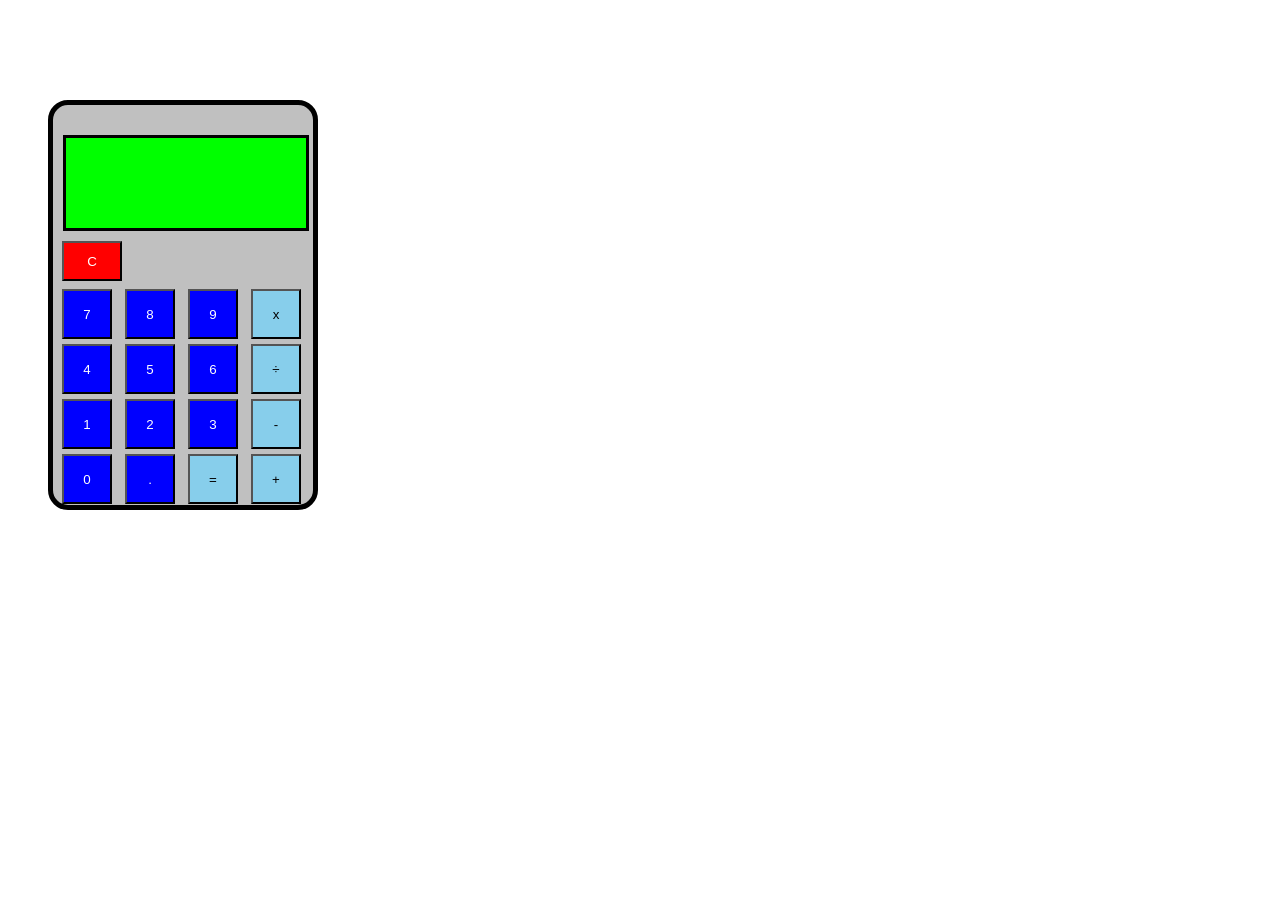
<file: index.html>
<!doctype html>
<html lang="pt-br">

<head>
  <title> calculadora</title>
  <link rel="stylesheet" href="style.css">
</head>

<body>
  <div id="corpo">
    <p></p>
    <button id="limp" onclick="limp()"> C </button>
    <br>
    <button class="numeros7ao9mult" onclick="sete()">7</button>
    <button class="numeros7ao9mult" onclick="oito()">8</button>
    <button class="numeros7ao9mult" onclick="nove()">9</button>
    <button class="expressoes" onclick="mult()"> x </button>
    <br>
    <button class="numeros4ao6div" onclick="quatro()">4</button>
    <button class="numeros4ao6div" onclick="cinco()">5</button>
    <button class="numeros4ao6div" onclick="seis()">6</button>
    <button class="expressoes" onclick="div()"> ÷ </button>
    <br>
    <button class="numeros1ao3sub" onclick="um()">1</button>
    <button class="numeros1ao3sub" onclick="dois()">2</button>
    <button class="numeros1ao3sub" onclick="tres()">3</button>
    <button class="expressoes" onclick="sub()"> - </button>
    <br>
    <button class="zeroPontoIgualAdicao" onclick="zero()">0</button>
    <button class="zeroPontoIgualAdicao" onclick="ponto()">.</button>
    <button class="expressoes" onclick="equal()">=</button>
    <button class="expressoes" onclick="adicao()"> + </button>
  </div>
  <script src="bottons.js"></script>
  <script src="expressions.js"></script>
</body>

</html>
</file>
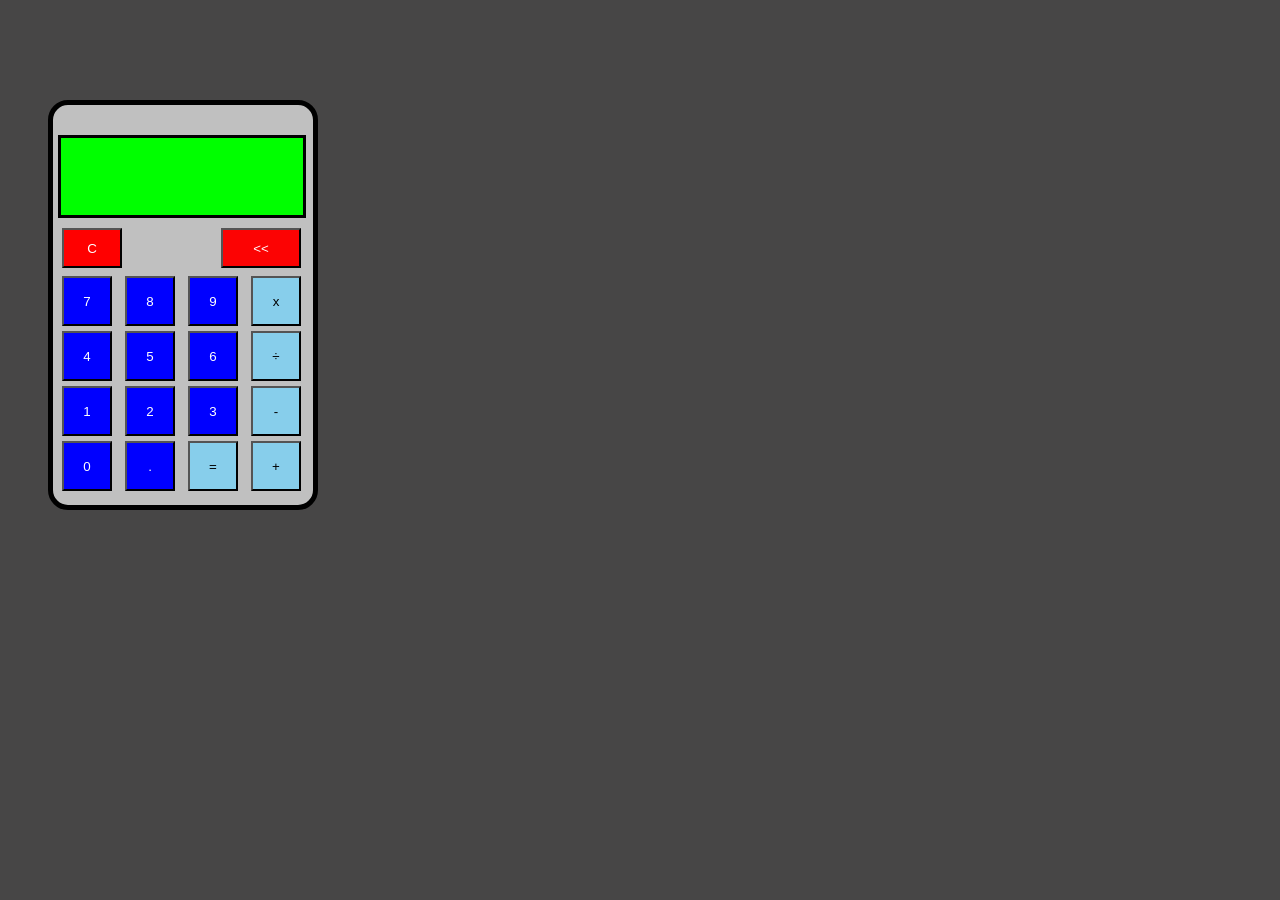
<file: Calculadora.html>
<!doctype html>
<html lang="pt-br">
  <head>
     <title> calculadora</title>
     <link rel="stylesheet" href="style.css">
     <style type="text/css">
            
       div{
         width: 260px;
         height: 400px;
         background-color: silver;
         border-radius: 20px;
         margin: 100px 100px 0 40px;
         border: solid;
         border-width: 5px;
       }
       
       body{
         background-color:rgb(71, 70, 70);
       } 
       
       p{
        margin: 30px 5px 0 5px;
        padding: 1px;
        display: flex;
        align-items: center;
        border: solid;
        width: 240px;
        height: 75px;
        background-color: lime;
        font-size: 34px;
        font-family:Verdana, Geneva, Tahoma, sans-serif ;
       }

       .numeros7ao9mult{
        margin: 8px 0 0 9px;
        width: 50px;
        height: 50px; 
        background-color: blue;   
        color: white;  
       }
       
       .numeros4ao6div{
         margin: 5px 0 0 9px;
         width: 50px;
         height: 50px;  
         background-color: blue;   
         color: white;  
       }
       
       .numeros1ao3sub{
         margin: 5px 0 0 9px;
         width: 50px;
         height: 50px;  
         background-color: blue;   
         color: white;  
       }
       
       .zeroPontoIgualAdicao{
         margin: 5px 0 0 9px;
         width: 50px;
         height: 50px;  
         background-color: blue;   
         color: white;  
       }
       
       #limp{
         margin: 10px 0 0 9px;
         width: 60px;
         height: 40px;
         background-color: red;
         color: white;
       } 

       #apaga{
        margin: 10px 0 0 95px;
         width: 80px;
         height: 40px;
         background-color: #fc0303;
         color: white;
       }
       
       .expressoes{
         margin: 5px 0 0 9px;
         width: 50px;
         height: 50px;  
         background-color: skyblue;
         color: black;
       }
                 
     </style>
  </head>
  <body>
    <div id="corpo">
      <p></p>
      <button id="limp" onclick="limp()"> C </button>
      <button id="apaga" onclick="apaga()"> << </button>
      <br>
      <button class="numeros7ao9mult" onclick="sete()">7</button>
      <button class="numeros7ao9mult" onclick="oito()">8</button>
      <button class="numeros7ao9mult" onclick="nove()">9</button>
      <button class="expressoes" onclick="mult()"> x </button>
      <br>
      <button class="numeros4ao6div" onclick="quatro()">4</button>
      <button class="numeros4ao6div" onclick="cinco()">5</button>
      <button class="numeros4ao6div" onclick="seis()">6</button>
      <button class="expressoes" onclick="div()"> ÷ </button>
      <br>
      <button class="numeros1ao3sub" onclick="um()">1</button>
      <button class="numeros1ao3sub" onclick="dois()">2</button>
      <button class="numeros1ao3sub" onclick="tres()">3</button>
      <button class="expressoes" onclick="sub()"> - </button>
      <br> 
      <button class="zeroPontoIgualAdicao" onclick="zero()">0</button>
      <button class="zeroPontoIgualAdicao" onclick="ponto()" >.</button>
      <button class="expressoes" onclick="equal()">=</button>
      <button class="expressoes" onclick="adicao()"> + </button>   
    </div>




    <script type="text/javascript">
    
      let tela
      let nunero1
      let numero2
      let resultado
      let expressao
   
      function um(){
        tela = document.querySelector("p");
        if(tela.innerHTML.length === 11){
        return
      }    
        tela.innerHTML = tela.innerHTML + 1;               
      }
      
      function dois(){
        tela = document.querySelector("p");
        if(tela.innerHTML.length === 11){
        return
        }
        tela.innerHTML = tela.innerHTML + 2;                 
      }
      
      function tres(){
        tela = document.querySelector("p");
        if(tela.innerHTML.length === 11){
        return
        }
        tela.innerHTML = tela.innerHTML + 3;                
      }
      
      function quatro(){
        tela = document.querySelector("p");
        if(tela.innerHTML.length === 11){
        return
        }
        tela.innerHTML = tela.innerHTML + 4;
      } 
      
      function cinco(){
        tela = document.querySelector("p");
        if(tela.innerHTML.length === 11){
        return
        }
        tela.innerHTML = tela.innerHTML + 5;               
      }
      
      function seis(){
        tela = document.querySelector("p");
        if(tela.innerHTML.length === 11){
        return
        }
        tela.innerHTML = tela.innerHTML + 6;                   
      }
      
      function sete(){
        tela = document.querySelector("p");
        if(tela.innerHTML.length === 11){
        return
        }
        tela.innerHTML = tela.innerHTML + 7;                   
      }
      
      function oito(){
        tela = document.querySelector("p");
        if(tela.innerHTML.length === 11){
        return
        }
        tela.innerHTML = tela.innerHTML + 8;                   
      }
      
      function nove(){
        tela = document.querySelector("p");
        if(tela.innerHTML.length === 11){
        return
        }
        tela.innerHTML = tela.innerHTML + 9;
      }
      
      function zero(){
        tela = document.querySelector("p");
        if(tela.innerHTML.length === 11){
        return
        }
        tela.innerHTML = tela.innerHTML + 0;
      }
      
      function ponto(){
          tela = document.querySelector("p");
          if(tela.innerHTML.includes(".") || tela.innerHTML=== ""){
            return
          }
          if(tela.innerHTML.length === 11){
           return
          }
          tela.innerHTML = tela.innerHTML + ".";              
      };
                   
      function adicao(){
        numero1 = tela.innerHTML;
        tela.innerHTML = "";
        expressao = "adicao";                                                                      
      }
      
      function sub(){
        numero1 = tela.innerHTML;
        tela.innerHTML = "";
        expressao = "sub";                                                                      
      }
      
      function mult(){
        numero1 = tela.innerHTML;
        tela.innerHTML = "";
        expressao = "mult";                                                                      
      }
      
      function div(){
        numero1 = tela.innerHTML;
        tela.innerHTML = "";
        expressao = "div";                                                                      
      }
      
      function equal(){
      
         numero2 = tela.innerHTML;
         numero1 = Number(numero1); 
         numero2 = Number(numero2);
        
        if(expressao === "adicao"){ 
        
          resultado = numero1 + numero2;
          if(Number.isInteger(resultado)){
            tela.innerHTML = resultado.toString().slice(0,11);
          }else{
             tela.innerHTML = resultado.toFixed(2).toString().slice(0,11);
          }   
     
        }
        if(expressao === "sub"){ 
        
          resultado = numero1 - numero2;
          if(Number.isInteger(resultado)){
            tela.innerHTML = resultado.toString().slice(0,11);
          }else{
             tela.innerHTML = resultado.toFixed(2).toString().slice(0,11);
          }   
          
        }
        if(expressao === "mult"){ 
        
          resultado = numero1 * numero2;
           if(Number.isInteger(resultado)){
            tela.innerHTML = resultado.toString().slice(0,11);
          }else{
             tela.innerHTML = resultado.toFixed(2).toString().slice(0,11);
          }   
        }
        if(expressao === "div"){ 
        
          resultado = numero1 / numero2;
          if(Number.isInteger(resultado)){
            tela.innerHTML = resultado.toString().slice(0,11);
          }else{
             tela.innerHTML = resultado.toFixed(2).toString().slice(0,11);
          }   
        }
                              
        numero1 = tela.innerHTML;                  
     }
     
      function limp(){
        tela = document.querySelector("p");
        tela.innerHTML = ""; 
      }  
      
      function apaga(){
         tela = document.querySelector("p");
         tela.innerHTML = tela.innerHTML.slice(0, tela.innerHTML.length-1)
      }
                
    </script>
    <script href="buttons.js"></script>
  </body>
</html>
</file>
<file: style.css>
div {
    width: 260px;
    height: 400px;
    background-color: silver;
    border-radius: 20px;
    margin: 100px 100px 0 40px;
    border: solid;
    border-width: 5px;
}

body {
    background-color: white;
}

p {
    margin: 30px 10px 0 10px;
    padding: 20px 0 0 0;
    border: solid;
    width: 240px;
    height: 70px;
    background-color: lime;
    font-size: 30px;
}

.numeros7ao9mult {
    margin: 8px 0 0 9px;
    width: 50px;
    height: 50px;
    background-color: blue;
    color: white;
}

.numeros4ao6div {
    margin: 5px 0 0 9px;
    width: 50px;
    height: 50px;
    background-color: blue;
    color: white;
}

.numeros1ao3sub {
    margin: 5px 0 0 9px;
    width: 50px;
    height: 50px;
    background-color: blue;
    color: white;
}

.zeroPontoIgualAdicao {
    margin: 5px 0 0 9px;
    width: 50px;
    height: 50px;
    background-color: blue;
    color: white;
}

#limp {
    margin: 10px 0 0 9px;
    width: 60px;
    height: 40px;
    background-color: red;
    color: white;
}

.expressoes {
    margin: 5px 0 0 9px;
    width: 50px;
    height: 50px;
    background-color: skyblue;
    color: black;
}
</file>
